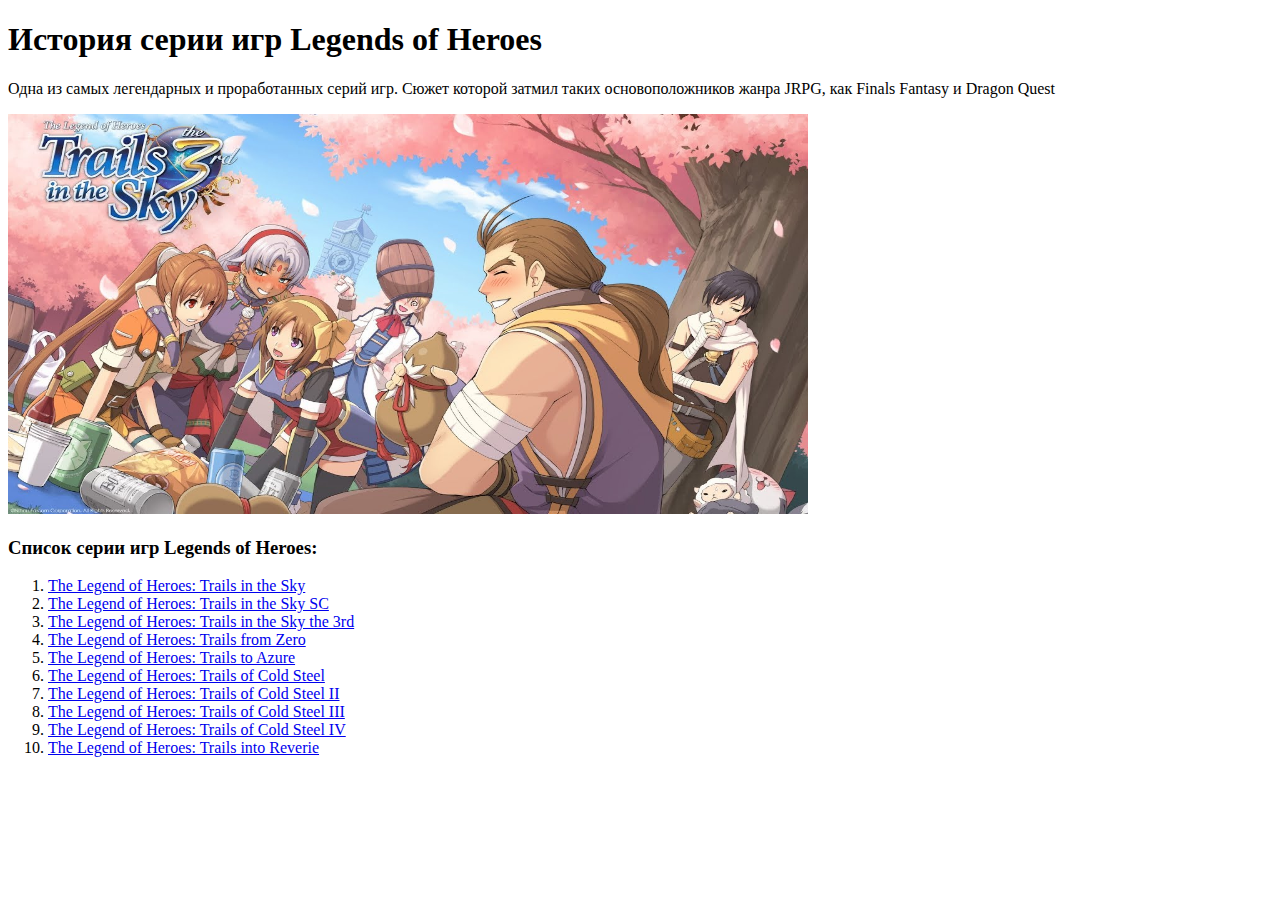
<file: lesson_2/index.html>
<!DOCTYPE html>
<html lang="en">
<head>
    <meta charset="UTF-8">
    <meta http-equiv="X-UA-Compatible" content="IE=edge">
    <meta name="viewport" content="width=device-width, initial-scale=1.0">
    <title>Legends</title>
</head>
<body>
    <h1>История серии игр Legends of Heroes</h1>
    <p>
        Одна из самых легендарных и проработанных серий игр. Сюжет которой затмил таких основоположников жанра JRPG,
    как Finals Fantasy и Dragon Quest
    </p>
    <img src="./legends.jpg" 
    alt="The legends" width="800" height="400">
    <h3>Список серии игр Legends of Heroes:</h3>
    <ol>
        <li><a href="https://en.wikipedia.org/wiki/The_Legend_of_Heroes:_Trails_in_the_Sky" target="_blank">The Legend of Heroes: Trails in the Sky</a></li>
        <li><a href="https://en.wikipedia.org/wiki/The_Legend_of_Heroes:_Trails_in_the_Sky_SC" target="_blank">The Legend of Heroes: Trails in the Sky SC</a></li>
        <li><a href="https://en.wikipedia.org/wiki/The_Legend_of_Heroes:_Trails_in_the_Sky_the_3rd" target="_blank">The Legend of Heroes: Trails in the Sky the 3rd</a></li>
        <li><a href="https://en.wikipedia.org/wiki/The_Legend_of_Heroes:_Trails_from_Zero" target="_blank">The Legend of Heroes: Trails from Zero</a></li>
        <li><a href="https://en.wikipedia.org/wiki/The_Legend_of_Heroes:_Trails_to_Azure" target="_blank">The Legend of Heroes: Trails to Azure</a></li>
        <li><a href="https://en.wikipedia.org/wiki/The_Legend_of_Heroes:_Trails_of_Cold_Steel" target="_blank">The Legend of Heroes: Trails of Cold Steel</a></li>
        <li><a href="https://en.wikipedia.org/wiki/The_Legend_of_Heroes:_Trails_of_Cold_Steel_II" target="_blank">The Legend of Heroes: Trails of Cold Steel II</a></li>
        <li><a href="https://en.wikipedia.org/wiki/The_Legend_of_Heroes:_Trails_of_Cold_Steel_III" target="_blank">The Legend of Heroes: Trails of Cold Steel III</a></li>
        <li><a href="https://en.wikipedia.org/wiki/The_Legend_of_Heroes:_Trails_of_Cold_Steel_IV" target="_blank">The Legend of Heroes: Trails of Cold Steel IV</a></li>
        <li><a href="https://en.wikipedia.org/wiki/The_Legend_of_Heroes:_Trails_into_Reverie" target="_blank">The Legend of Heroes: Trails into Reverie</a></li>
    </ol>
    
</body>
</html>
</file>
